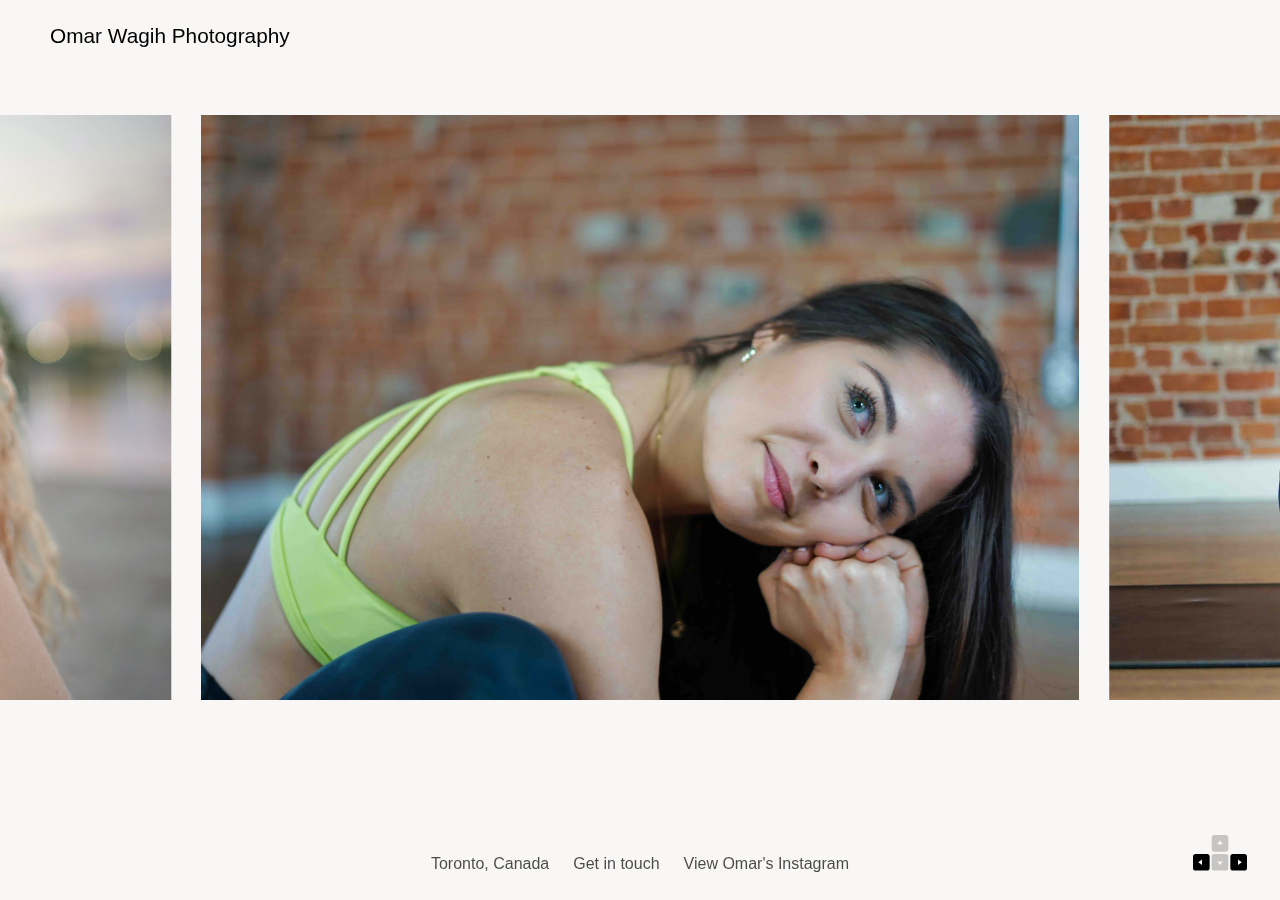
<file: demo.htm>
<!DOCTYPE html>
<!-- saved from url=(0056)https://tympanus.net/Tutorials/CustomCursors/index2.html -->
<html lang="en" class="js"><head><meta http-equiv="Content-Type" content="text/html; charset=UTF-8">
	
	<meta name="viewport" content="width=device-width, initial-scale=1">
	<title>Omar Wagih · Photography</title>
	<meta name="description" content="Omar Wagih Photography">
	<meta name="keywords" content="portrait photography, photo">
	<meta name="author" content="Omar Wagih">

	<link rel="icon" href="favicon.ico?v=3" />
	<link rel="stylesheet" href="./assets/swiper.min.css">
	<link rel="stylesheet" href="./assets/styles.css">
	<link rel="stylesheet" href="https://cdnjs.cloudflare.com/ajax/libs/font-awesome/5.15.1/css/all.min.css" integrity="sha512-+4zCK9k+qNFUR5X+cKL9EIR+ZOhtIloNl9GIKS57V1MyNsYpYcUrUeQc9vNfzsWfV28IaLL3i96P9sdNyeRssA==" crossorigin="anonymous" />

</head>

<body class="demo-2 cda-noimg cda-alignright render">
	<svg class="hidden">
		<symbol id="icon-arrow" viewBox="0 0 24 24">
			<title>arrow</title>
			<polygon points="6.3,12.8 20.9,12.8 20.9,11.2 6.3,11.2 10.2,7.2 9,6 3.1,12 9,18 10.2,16.8 "></polygon>
		</symbol>
		<symbol id="icon-drop" viewBox="0 0 24 24">
			<title>drop</title>
			<path d="M12,21c-3.6,0-6.6-3-6.6-6.6C5.4,11,10.8,4,11.4,3.2C11.6,3.1,11.8,3,12,3s0.4,0.1,0.6,0.3c0.6,0.8,6.1,7.8,6.1,11.2C18.6,18.1,15.6,21,12,21zM12,4.8c-1.8,2.4-5.2,7.4-5.2,9.6c0,2.9,2.3,5.2,5.2,5.2s5.2-2.3,5.2-5.2C17.2,12.2,13.8,7.3,12,4.8z"></path>
			<path d="M12,18.2c-0.4,0-0.7-0.3-0.7-0.7s0.3-0.7,0.7-0.7c1.3,0,2.4-1.1,2.4-2.4c0-0.4,0.3-0.7,0.7-0.7c0.4,0,0.7,0.3,0.7,0.7C15.8,16.5,14.1,18.2,12,18.2z"></path>
		</symbol>
		<symbol id="icon-github" viewBox="0 0 32.6 31.8">
			<title>github</title>
			<path d="M16.3,0C7.3,0,0,7.3,0,16.3c0,7.2,4.7,13.3,11.1,15.5c0.8,0.1,1.1-0.4,1.1-0.8c0-0.4,0-1.4,0-2.8c-4.5,1-5.5-2.2-5.5-2.2c-0.7-1.9-1.8-2.4-1.8-2.4c-1.5-1,0.1-1,0.1-1c1.6,0.1,2.5,1.7,2.5,1.7c1.5,2.5,3.8,1.8,4.7,1.4c0.1-1.1,0.6-1.8,1-2.2c-3.6-0.4-7.4-1.8-7.4-8.1c0-1.8,0.6-3.2,1.7-4.4C7.4,10.7,6.8,9,7.7,6.8c0,0,1.4-0.4,4.5,1.7c1.3-0.4,2.7-0.5,4.1-0.5c1.4,0,2.8,0.2,4.1,0.5c3.1-2.1,4.5-1.7,4.5-1.7c0.9,2.2,0.3,3.9,0.2,4.3c1,1.1,1.7,2.6,1.7,4.4c0,6.3-3.8,7.6-7.4,8c0.6,0.5,1.1,1.5,1.1,3c0,2.2,0,3.9,0,4.5c0,0.4,0.3,0.9,1.1,0.8c6.5-2.2,11.1-8.3,11.1-15.5C32.6,7.3,25.3,0,16.3,0z"></path>
		</symbol>
		

		<symbol id="icon-keyboard" viewBox="0 0 100 70">
			<title>keyboard</title>
			<!-- https://thenounproject.com/term/keyboard/783/ by Paul te Kortschot from the Noun Project -->
			<path d="M 60.94,1.83 39.22,1.83 C 36.71,1.83 34.67,3.86 34.67,6.376 L 34.67,28.1 C 34.67,30.61 36.71,32.65 39.22,32.65 L 60.94,32.65 C 63.45,32.65 65.5,30.61 65.5,28.1 L 65.5,6.376 C 65.5,3.86 63.45,1.83 60.94,1.83 Z M 44.79,18.63 50.08,11.74 55.37,18.63 Z" opacity="0.2"></path>
			<path d="M 60.86,36.75 39.14,36.75 C 36.63,36.75 34.59,38.79 34.59,41.3 L 34.59,63.02 C 34.59,65.53 36.63,67.57 39.14,67.57 L 60.86,67.57 C 63.38,67.57 65.41,65.53 65.41,63.02 L 65.41,41.3 C 65.42,38.79 63.38,36.75 60.86,36.75 Z M 50.08,57.45 44.79,50.55 55.37,50.55 Z" opacity="0.2"></path>
			<path d="M 95.45,36.75 73.73,36.75 C 71.22,36.75 69.18,38.79 69.18,41.3 L 69.18,63.02 C 69.18,65.53 71.22,67.57 73.73,67.57 L 95.45,67.57 C 97.97,67.57 100,65.53 100,63.02 L 100,41.3 C 100,38.79 97.97,36.75 95.45,36.75 Z M 83.4,57.45 83.4,46.86 90.3,52.16 Z"></path>
			<path d="M 26.27,36.75 4.55,36.75 C 2.037,36.75 0,38.79 0,41.3 L 0,63.02 C 0,65.53 2.037,67.57 4.55,67.57 L 26.27,67.57 C 28.78,67.57 30.82,65.53 30.82,63.02 L 30.82,41.3 C 30.82,38.79 28.78,36.75 26.27,36.75 Z M 16.69,57.45 9.79,52.16 16.69,46.86 Z"></path>
		</symbol>
	</svg>
	<main>
		<div class="content content--fixed">
			

			<header class="codrops-header">
				<span class="info">Omar Wagih <span style="font-weight:200">Photography</span></span>
			</header>
			


			<nav class="demos">
				<svg class="icon icon--keyboard">
					<use xlink:href="#icon-keyboard"></use>
				</svg>

				<div class="demos__links" style="opacity: 0.7;">
					<!-- <a class="demo" href="#"><span>Get in touch!</span></a> -->
					<div class="demo">
						<i class="far fa-compass fa-lg fa-fw"></i>
					  	<span> Toronto, Canada</span>
					</div>


					<a href="mailto:omarwagih@gmail.com" class="demo">
					<div>
					  <span class="far fa-envelope fa-lg fa-fw" style="vertical-align: middle;"></span>
					  <span>Get in touch</span>
					</div>

					<a href="https://www.instagram.com/0marwagih/" target="_blank" class="demo">
					<div>
					  <span class="fab fa-instagram fa-lg fa-fw" style="vertical-align: middle;"></span>
					  <span>View Omar's Instagram</span>
					</div>
				</a>

				</div>

				
			
			</nav>

		</div>

		<div class="content content--demo2">
			<div class="arrow-cursor">
				<svg class="arrow-cursor__icon" viewBox="0 0 117.25 86.75">
					<path class="arrow-cursor__path" d="M111.45,42.5,74.65,5.7l-9.9,9.9,20.6,20.6H6.45v14h78.9L64.75,70.8l9.9,9.9,36.8-36.8A1,1,0,0,0,111.45,42.5Z" />
				</svg>
			</div>
			<div class="grid" style="margin-top:-85px">
				<div class="swiper-container">
					<div class="swiper-wrapper">
						<div class="swiper-slide swiper-slide--wide">
							<img class="swiper-slide__img lazyload" data-src="img/1.jpg" alt=""/>
						</div>
						<div class="swiper-slide swiper-slide--wide">
							<img class="swiper-slide__img lazyload" data-src="img/2.jpg" alt=""/>
						</div>
						<div class="swiper-slide swiper-slide--square">
							<img class="swiper-slide__img lazyload" data-src="img/3.jpg" alt=""/>
						</div>
						<div class="swiper-slide swiper-slide--wide">
							<img class="swiper-slide__img lazyload" data-src="img/4.jpg" alt=""/>
						</div>
						<div class="swiper-slide swiper-slide--square">
							<img class="swiper-slide__img lazyload" data-src="img/5.jpg" alt=""/>
						</div>
						<div class="swiper-slide swiper-slide--wide">
							<img class="swiper-slide__img lazyload" data-src="img/6.jpg" alt=""/>
						</div>
						<div class="swiper-slide swiper-slide--wide">
							<img class="swiper-slide__img lazyload" data-src="img/7.jpg" alt=""/>
						</div>
						<div class="swiper-slide swiper-slide--wide">
							<img class="swiper-slide__img lazyload" data-src="img/8.jpg" alt=""/>
						</div>
						<div class="swiper-slide swiper-slide--wide">
							<img class="swiper-slide__img lazyload" data-src="img/9.jpg" alt=""/>
						</div>

						<div class="swiper-slide swiper-slide--wide">
							<img class="swiper-slide__img lazyload" data-src="img/10.jpg" alt=""/>
						</div>

					</div>
					<div class="swiper-button-prev"></div>
					<div class="swiper-button-next"></div>
				</div>

			</div>

		</div>
	</main>

	<script src="./assets/lazysizes.min.js"></script>
	<script src="./assets/swiper.js"></script>
	<script src="./assets/scripts.js"></script>


</body></html>
</file>
<file: assets/styles.css>
html,
body,
p,
ol,
ul,
li,
dl,
dt,
dd,
blockquote,
figure,
fieldset,
legend,
textarea,
pre,
iframe,
hr,
h1,
h2,
h3,
h4,
h5,
h6 {
  margin: 0;
  padding: 0; }

h1,
h2,
h3,
h4,
h5,
h6 {
  font-size: 100%;
  font-weight: normal; }

ul {
  list-style: none; }

button,
input,
select,
textarea {
  margin: 0; }

html {
  -webkit-box-sizing: border-box;
  -moz-box-sizing: border-box;
  box-sizing: border-box; }

*,
*:before,
*:after {
  -webkit-box-sizing: inherit;
  -moz-box-sizing: inherit;
  box-sizing: inherit; }

img,
embed,
iframe,
object,
audio,
video {
  height: auto;
  max-width: 100%; }

iframe {
  border: 0; }

table {
  border-collapse: collapse;
  border-spacing: 0; }

td,
th {
  padding: 0;
  text-align: left; }

svg {
  display: block; }

article,
aside,
details,
figcaption,
figure,
footer,
header,
hgroup,
main,
nav,
section,
summary {
  display: block; }

audio,
canvas,
video {
  display: inline-block; }

audio:not([controls]) {
  display: none;
  height: 0; }

[hidden] {
  display: none; }

html {
  font-family: sans-serif;
  -ms-text-size-adjust: 100%;
  -webkit-text-size-adjust: 100%; }

body {
  margin: 0; }

a:focus {
  outline: thin dotted; }

a:active,
a:hover {
  outline: 0; }

h1 {
  font-size: 2em;
  margin: 0.67em 0; }

abbr[title] {
  border-bottom: 1px dotted; }

b,
strong {
  font-weight: bold; }

dfn {
  font-style: italic; }

hr {
  -moz-box-sizing: content-box;
  -webkit-box-sizing: content-box;
  box-sizing: content-box;
  height: 0; }

mark {
  background: #ff0;
  color: #000; }

code,
kbd,
pre,
samp {
  font-family: monospace, serif;
  font-size: 1em; }

pre {
  white-space: pre-wrap; }

q {
  quotes: "\201C" "\201D" "\2018" "\2019"; }

small {
  font-size: 80%; }

sub,
sup {
  font-size: 75%;
  line-height: 0;
  position: relative;
  vertical-align: baseline; }

sup {
  top: -0.5em; }

sub {
  bottom: -0.25em; }

img {
  border: 0; }

svg:not(:root) {
  overflow: hidden; }

figure {
  margin: 0; }

fieldset {
  border: 1px solid #c0c0c0;
  margin: 0 2px;
  padding: 0.35em 0.625em 0.75em; }

legend {
  border: 0;
  padding: 0; }

button,
input,
select,
textarea {
  font-family: inherit;
  font-size: 100%;
  margin: 0; }

button,
input {
  line-height: normal; }

button,
select {
  text-transform: none; }

button,
html input[type="button"],
input[type="reset"],
input[type="submit"] {
  -webkit-appearance: button;
  cursor: pointer; }

button[disabled],
html input[disabled] {
  cursor: default; }

input[type="checkbox"],
input[type="radio"] {
  -webkit-box-sizing: border-box;
  -moz-box-sizing: border-box;
  box-sizing: border-box;
  padding: 0; }

input[type="search"] {
  -webkit-appearance: textfield;
  -moz-box-sizing: content-box;
  -webkit-box-sizing: content-box;
  box-sizing: content-box; }

input[type="search"]::-webkit-search-cancel-button,
input[type="search"]::-webkit-search-decoration {
  -webkit-appearance: none; }

button::-moz-focus-inner,
input::-moz-focus-inner {
  border: 0;
  padding: 0; }

textarea {
  overflow: auto;
  vertical-align: top; }

table {
  border-collapse: collapse;
  border-spacing: 0; }

*,
*::after,
*::before {
  -webkit-box-sizing: border-box;
  -moz-box-sizing: border-box;
  box-sizing: border-box; }

html {
  background: #fff; }

body {
  font-family: -apple-system, BlinkMacSystemFont, "Segoe UI", Helvetica, Arial, sans-serif;
  min-height: 100vh;
  color: #57585c;
  color: var(--color-text);
  background-color: #fff;
  background-color: var(--color-bg);
  -webkit-font-smoothing: antialiased;
  -moz-osx-font-smoothing: grayscale; }

/* Fade effect */
.js body {
  opacity: 0;
  -webkit-transition: opacity 0.3s;
  -o-transition: opacity 0.3s;
  transition: opacity 0.3s; }

.js body.render {
  opacity: 1; }

/* Page Loader */
.js .loading::before {
  content: "";
  position: fixed;
  z-index: 100000;
  top: 0;
  left: 0;
  width: 100%;
  height: 100%;
  background: var(--color-bg); }

.js .loading::after {
  content: "";
  position: fixed;
  z-index: 100000;
  top: 50%;
  left: 50%;
  width: 60px;
  height: 60px;
  margin: -30px 0 0 -30px;
  pointer-events: none;
  border-radius: 50%;
  opacity: 0.4;
  background: var(--color-link);
  -webkit-animation: loaderAnim 0.7s linear infinite alternate forwards;
  animation: loaderAnim 0.7s linear infinite alternate forwards; }

@-webkit-keyframes loaderAnim {
  to {
    opacity: 1;
    -webkit-transform: scale3d(0.5, 0.5, 1);
    transform: scale3d(0.5, 0.5, 1); } }

@keyframes loaderAnim {
  to {
    opacity: 1;
    -webkit-transform: scale3d(0.5, 0.5, 1);
    transform: scale3d(0.5, 0.5, 1); } }

a {
  text-decoration: none;
  color: var(--color-link);
  outline: none; }

a:hover,
a:focus {
  color: var(--color-link-hover);
  outline: none; }

.hidden {
  position: absolute;
  overflow: hidden;
  width: 0;
  height: 0;
  pointer-events: none; }

.message {
  position: relative;
  z-index: 100;
  display: none;
  text-align: center;
  line-height: 1.4;
  background: var(--color-bg);
  color: var(--color-link);
  padding: 2em 2em 1em; }

/* Icons */
.icon {
  display: block;
  width: 1.5em;
  height: 1.5em;
  margin: 0 auto;
  fill: currentColor; }

.icon--keyboard {
  display: none; }

main {
  position: relative;
  width: 100%; }

.content {
  position: relative;
  display: -webkit-box;
  display: -webkit-flex;
  display: -ms-flexbox;
  display: flex;
  -webkit-box-pack: center;
  -webkit-justify-content: center;
  -ms-flex-pack: center;
  justify-content: center;
  -webkit-box-align: center;
  -webkit-align-items: center;
  -ms-flex-align: center;
  align-items: center;
  margin: 0 auto;
  min-height: 100vh; }

.content--fixed {
  position: fixed;
  z-index: 10000;
  top: 0;
  left: 0;
  display: grid;
  -webkit-align-content: space-between;
  -ms-flex-line-pack: justify;
  align-content: space-between;
  width: 100%;
  max-width: none;
  min-height: 0;
  height: 100vh;
  padding: 1.5em;
  pointer-events: none;
  grid-template-columns: 50% 50%;
  grid-template-rows: auto auto 4em;
  grid-template-areas: "header ..." "example ..." "github demos"; }
  @media (max-width: 768px) {
    .content--fixed {
      grid-template-columns: 1fr; } }

.content--fixed a {
  pointer-events: auto; }

/* Header */
.codrops-header {
  position: relative;
  z-index: 100;
  display: -webkit-box;
  display: -webkit-flex;
  display: -ms-flexbox;
  display: flex;
  -webkit-box-orient: horizontal;
  -webkit-box-direction: normal;
  -webkit-flex-direction: row;
  -ms-flex-direction: row;
  flex-direction: row;
  -webkit-box-align: start;
  -webkit-align-items: flex-start;
  -ms-flex-align: start;
  align-items: flex-start;
  -webkit-box-align: center;
  -webkit-align-items: center;
  -ms-flex-align: center;
  align-items: center;
  align-self: start;
  grid-area: header;
  justify-self: start; }

.codrops-header__title {
  font-size: 1em;
  font-weight: bold;
  margin: 0;
  padding: 0.75em 0; }
  @media (max-width: 768px) {
    .codrops-header__title {
      margin-right: 15px; } }

.info {
  margin: 0 0 0 1.25em;
  color: var(--color-info); 
  font-size: 1.3em;
}

.github {
  display: block;
  align-self: end;
  grid-area: github;
  justify-self: start; }

.demos {
  position: relative;
  display: block;
  align-self: end;
  text-align: center;
  grid-area: demos; }

.demos__links {
  display: -webkit-box;
  display: -webkit-flex;
  display: -ms-flexbox;
  display: flex;
  -webkit-flex-wrap: wrap;
  -ms-flex-wrap: wrap;
  flex-wrap: wrap;
  position: fixed;
  left: 50%;
  bottom: 1.5em;
  -webkit-transform: translateX(-50%);
  -ms-transform: translateX(-50%);
  transform: translateX(-50%); }
  @media (max-width: 768px) {
    .demos__links {
      width: 100%;
      max-width: -webkit-calc(100vw - 5em - 48px);
      max-width: calc(100vw - 5em - 48px);
      -webkit-box-pack: center;
      -webkit-justify-content: center;
      -ms-flex-pack: center;
      justify-content: center; } }

.demo {
  display: -webkit-box;
  display: -webkit-flex;
  display: -ms-flexbox;
  display: flex;
  line-height: 1;
  margin: 0 12px;
  color: var(--color-link);
  -webkit-transition: color 0.2s ease;
  -o-transition: color 0.2s ease;
  transition: color 0.2s ease;
  height: 24px;
  -webkit-box-align: center;
  -webkit-align-items: center;
  -ms-flex-align: center;
  align-items: center; }
  .demo span {
    -webkit-transition: color 0.2s ease;
    -o-transition: color 0.2s ease;
    transition: color 0.2s ease; }

a.demo--current span {
  color: var(--color-text); }

.demo span {
  white-space: nowrap; }

a.demo--current {
  pointer-events: none; }

/* Top Navigation Style */
.codrops-links {
  position: relative;
  display: -webkit-box;
  display: -webkit-flex;
  display: -ms-flexbox;
  display: flex;
  -webkit-box-pack: center;
  -webkit-justify-content: center;
  -ms-flex-pack: center;
  justify-content: center;
  margin: 0 1em 0 0;
  text-align: center;
  white-space: nowrap; }

.codrops-icon {
  display: inline-block;
  margin: 0.15em;
  padding: 0.25em; }

@media screen and (max-width: 55em) {
  .info {
    margin: 0; }
  .codrops-links {
    margin: 0; } }

@media screen and (min-width: 55em) {
  .icon--keyboard {
    position: absolute;
    right: 0.55em;
    bottom: -30%;
    display: block;
    width: 54px;
    height: 46px;
    fill: var(--color-link); }
  .demos {
    display: -webkit-box;
    display: -webkit-flex;
    display: -ms-flexbox;
    display: flex;
    padding-right: 80px;
    justify-self: end; }
  .demo span {
    line-height: 1; } }

@media (pointer: coarse) {
  .message {
    display: -webkit-box;
    display: -webkit-flex;
    display: -ms-flexbox;
    display: flex;
    height: 95vh;
    width: 100%;
    -webkit-box-align: center;
    -webkit-align-items: center;
    -ms-flex-align: center;
    align-items: center;
    -webkit-box-pack: center;
    -webkit-justify-content: center;
    -ms-flex-pack: center;
    justify-content: center;
    text-align: center; }
  .demo-2 .message {
    background: none; }
  .cursor-wrapper,
  .arrow-cursor,
  .circle-cursor,
  .square-cursor,
  .demos {
   /* display: none !important;*/
  } }

@media (pointer: coarse) and (min-width: 55em) {
  .message {
    position: absolute;
    left: 0;
    top: 0;
    padding: 0; } }

/*! PhotoSwipe main CSS by Dmitry Semenov | photoswipe.com | MIT license */
/*
	Styles for basic PhotoSwipe functionality (sliding area, open/close transitions)
*/
/* pswp = photoswipe */
.pswp {
  display: none;
  position: absolute;
  width: 100%;
  height: 100%;
  left: 0;
  top: 0;
  overflow: hidden;
  -ms-touch-action: none;
  touch-action: none;
  z-index: 1500000;
  -webkit-text-size-adjust: 100%;
  /* create separate layer, to avoid paint on window.onscroll in webkit/blink */
  -webkit-backface-visibility: hidden;
  outline: none; }
  .pswp * {
    -webkit-box-sizing: border-box;
    -moz-box-sizing: border-box;
    box-sizing: border-box; }
  .pswp img {
    max-width: none; }

/* style is added when JS option showHideOpacity is set to true */
.pswp--animate_opacity {
  /* 0.001, because opacity:0 doesn't trigger Paint action, which causes lag at start of transition */
  opacity: 0.001;
  will-change: opacity;
  /* for open/close transition */
  -webkit-transition: opacity 333ms cubic-bezier(0.4, 0, 0.22, 1);
  -o-transition: opacity 333ms cubic-bezier(0.4, 0, 0.22, 1);
  transition: opacity 333ms cubic-bezier(0.4, 0, 0.22, 1); }

.pswp--open {
  display: block; }

/*
	Background is added as a separate element.
	As animating opacity is much faster than animating rgba() background-color.
*/
.pswp__bg {
  position: absolute;
  left: 0;
  top: 0;
  width: 100%;
  height: 100%;
  background: #fff;
  opacity: 0;
  -webkit-transform: translateZ(0);
  transform: translateZ(0);
  -webkit-backface-visibility: hidden;
  will-change: opacity; }

.pswp__scroll-wrap {
  position: absolute;
  left: 0;
  top: 0;
  width: 100%;
  height: 100%;
  overflow: hidden; }

.pswp__container,
.pswp__zoom-wrap {
  -ms-touch-action: none;
  touch-action: none;
  position: absolute;
  left: 0;
  right: 0;
  top: 0;
  bottom: 0; }

/* Prevent selection and tap highlights */
.pswp__container,
.pswp__img {
  -webkit-user-select: none;
  -moz-user-select: none;
  -ms-user-select: none;
  user-select: none;
  -webkit-tap-highlight-color: rgba(0, 0, 0, 0);
  -webkit-touch-callout: none; }

.pswp__zoom-wrap {
  position: absolute;
  width: 100%;
  -webkit-transform-origin: left top;
  -ms-transform-origin: left top;
  transform-origin: left top;
  /* for open/close transition */
  -webkit-transition: -webkit-transform 333ms cubic-bezier(0.4, 0, 0.22, 1);
  transition: -webkit-transform 333ms cubic-bezier(0.4, 0, 0.22, 1);
  -o-transition: transform 333ms cubic-bezier(0.4, 0, 0.22, 1);
  transition: transform 333ms cubic-bezier(0.4, 0, 0.22, 1);
  transition: transform 333ms cubic-bezier(0.4, 0, 0.22, 1), -webkit-transform 333ms cubic-bezier(0.4, 0, 0.22, 1); }

.pswp__bg {
  will-change: opacity;
  /* for open/close transition */
  -webkit-transition: opacity 333ms cubic-bezier(0.4, 0, 0.22, 1);
  -o-transition: opacity 333ms cubic-bezier(0.4, 0, 0.22, 1);
  transition: opacity 333ms cubic-bezier(0.4, 0, 0.22, 1); }

.pswp--animated-in .pswp__bg,
.pswp--animated-in .pswp__zoom-wrap {
  -webkit-transition: none;
  -o-transition: none;
  transition: none; }

.pswp__container,
.pswp__zoom-wrap {
  -webkit-backface-visibility: hidden; }

.pswp__item {
  position: absolute;
  left: 0;
  right: 0;
  top: 0;
  bottom: 0;
  overflow: hidden; }

.pswp__img {
  position: absolute;
  width: auto;
  height: auto;
  top: 0;
  left: 0; }

/*
	stretched thumbnail or div placeholder element (see below)
	style is added to avoid flickering in webkit/blink when layers overlap
*/
.pswp__img--placeholder {
  -webkit-backface-visibility: hidden; }

/*
	div element that matches size of large image
	large image loads on top of it
*/
.pswp__img--placeholder--blank {
  background: #222; }

.pswp--ie .pswp__img {
  width: 100% !important;
  height: auto !important;
  left: 0;
  top: 0; }

/*
	Error message appears when image is not loaded
	(JS option errorMsg controls markup)
*/
.pswp__error-msg {
  position: absolute;
  left: 0;
  top: 50%;
  width: 100%;
  text-align: center;
  font-size: 14px;
  line-height: 16px;
  margin-top: -8px;
  color: #ccc; }

.pswp__error-msg a {
  color: #ccc;
  text-decoration: underline; }

/* customization */
.pswp__item,
.pswp__img,
.pswp__top-bar {
  cursor: none !important; }

.pswp__top-bar {
  display: none; }

/*! PhotoSwipe Default UI CSS by Dmitry Semenov | photoswipe.com | MIT license */
/*

	Contents:

	1. Buttons
	2. Share modal and links
	3. Index indicator ("1 of X" counter)
	4. Caption
	5. Loading indicator
	6. Additional styles (root element, top bar, idle state, hidden state, etc.)

*/
/*
	
	1. Buttons

 */
/* <button> css reset */
.pswp__button {
  width: 44px;
  height: 44px;
  position: relative;
  background: none;
  cursor: pointer;
  overflow: visible;
  -webkit-appearance: none;
  display: block;
  border: 0;
  padding: 0;
  margin: 0;
  float: right;
  opacity: 0.75;
  -webkit-transition: opacity 0.2s;
  -o-transition: opacity 0.2s;
  transition: opacity 0.2s;
  -webkit-box-shadow: none;
  box-shadow: none; }
  .pswp__button:focus, .pswp__button:hover {
    opacity: 1; }
  .pswp__button:active {
    outline: none;
    opacity: 0.9; }
  .pswp__button::-moz-focus-inner {
    padding: 0;
    border: 0; }

/* pswp__ui--over-close class it added when mouse is over element that should close gallery */
.pswp__ui--over-close .pswp__button--close {
  opacity: 1; }

.pswp__button,
.pswp__button--arrow--left:before,
.pswp__button--arrow--right:before {
  background: url(../img/default-skin/default-skin.png) 0 0 no-repeat;
  background-size: 264px 88px;
  width: 44px;
  height: 44px; }

@media (-webkit-min-device-pixel-ratio: 1.1), (-webkit-min-device-pixel-ratio: 1.09375), (-o-min-device-pixel-ratio: 35/32), (min-resolution: 105dpi), (-o-min-device-pixel-ratio: 11/10), (min-resolution: 1.1dppx) {
  /* Serve SVG sprite if browser supports SVG and resolution is more than 105dpi */
  .pswp--svg .pswp__button,
  .pswp--svg .pswp__button--arrow--left:before,
  .pswp--svg .pswp__button--arrow--right:before {
    background-image: url(../img/default-skin/default-skin.svg); }
  .pswp--svg .pswp__button--arrow--left,
  .pswp--svg .pswp__button--arrow--right {
    background: none; } }

.pswp__button--close {
  background-position: 0 -44px; }

.pswp__button--share {
  background-position: -44px -44px; }

.pswp__button--fs {
  display: none; }

.pswp--supports-fs .pswp__button--fs {
  display: block; }

.pswp--fs .pswp__button--fs {
  background-position: -44px 0; }

.pswp__button--zoom {
  display: none;
  background-position: -88px 0; }

.pswp--zoom-allowed .pswp__button--zoom {
  display: block; }

.pswp--zoomed-in .pswp__button--zoom {
  background-position: -132px 0; }

/* no arrows on touch screens */
.pswp--touch .pswp__button--arrow--left,
.pswp--touch .pswp__button--arrow--right {
  visibility: hidden; }

/*
	Arrow buttons hit area
	(icon is added to :before pseudo-element)
*/
.pswp__button--arrow--left,
.pswp__button--arrow--right {
  background: none;
  top: 50%;
  margin-top: -50px;
  width: 70px;
  height: 100px;
  position: absolute; }

.pswp__button--arrow--left {
  left: 0; }

.pswp__button--arrow--right {
  right: 0; }

.pswp__button--arrow--left:before,
.pswp__button--arrow--right:before {
  content: '';
  top: 35px;
  background-color: rgba(0, 0, 0, 0.3);
  height: 30px;
  width: 32px;
  position: absolute; }

.pswp__button--arrow--left:before {
  left: 6px;
  background-position: -138px -44px; }

.pswp__button--arrow--right:before {
  right: 6px;
  background-position: -94px -44px; }

/*

	2. Share modal/popup and links

 */
.pswp__counter,
.pswp__share-modal {
  -webkit-user-select: none;
  -moz-user-select: none;
  -ms-user-select: none;
  user-select: none; }

.pswp__share-modal {
  display: block;
  background: rgba(0, 0, 0, 0.5);
  width: 100%;
  height: 100%;
  top: 0;
  left: 0;
  padding: 10px;
  position: absolute;
  z-index: 1500100;
  opacity: 0;
  -webkit-transition: opacity 0.25s ease-out;
  -o-transition: opacity 0.25s ease-out;
  transition: opacity 0.25s ease-out;
  -webkit-backface-visibility: hidden;
  will-change: opacity; }

.pswp__share-modal--hidden {
  display: none; }

.pswp__share-tooltip {
  z-index: 1500120;
  position: absolute;
  background: #FFF;
  top: 56px;
  border-radius: 2px;
  display: block;
  width: auto;
  right: 44px;
  -webkit-box-shadow: 0 2px 5px rgba(0, 0, 0, 0.25);
  box-shadow: 0 2px 5px rgba(0, 0, 0, 0.25);
  -webkit-transform: translateY(6px);
  -ms-transform: translateY(6px);
  transform: translateY(6px);
  -webkit-transition: -webkit-transform 0.25s;
  transition: -webkit-transform 0.25s;
  -o-transition: transform 0.25s;
  transition: transform 0.25s;
  transition: transform 0.25s, -webkit-transform 0.25s;
  -webkit-backface-visibility: hidden;
  will-change: transform; }
  .pswp__share-tooltip a {
    display: block;
    padding: 8px 12px;
    color: #000;
    text-decoration: none;
    font-size: 14px;
    line-height: 18px; }
    .pswp__share-tooltip a:hover {
      text-decoration: none;
      color: #000; }
    .pswp__share-tooltip a:first-child {
      /* round corners on the first/last list item */
      border-radius: 2px 2px 0 0; }
    .pswp__share-tooltip a:last-child {
      border-radius: 0 0 2px 2px; }

.pswp__share-modal--fade-in {
  opacity: 1; }
  .pswp__share-modal--fade-in .pswp__share-tooltip {
    -webkit-transform: translateY(0);
    -ms-transform: translateY(0);
    transform: translateY(0); }

/* increase size of share links on touch devices */
.pswp--touch .pswp__share-tooltip a {
  padding: 16px 12px; }

a.pswp__share--facebook:before {
  content: '';
  display: block;
  width: 0;
  height: 0;
  position: absolute;
  top: -12px;
  right: 15px;
  border: 6px solid rgba(0, 0, 0, 0);
  border-bottom-color: #FFF;
  -webkit-pointer-events: none;
  -moz-pointer-events: none;
  pointer-events: none; }

a.pswp__share--facebook:hover {
  background: #3E5C9A;
  color: #FFF; }
  a.pswp__share--facebook:hover:before {
    border-bottom-color: #3E5C9A; }

a.pswp__share--twitter:hover {
  background: #55ACEE;
  color: #FFF; }

a.pswp__share--pinterest:hover {
  background: #CCC;
  color: #CE272D; }

a.pswp__share--download:hover {
  background: #DDD; }

/*

	3. Index indicator ("1 of X" counter)

 */
.pswp__counter {
  position: absolute;
  left: 0;
  top: 0;
  height: 44px;
  font-size: 13px;
  line-height: 44px;
  color: #FFF;
  opacity: 0.75;
  padding: 0 10px; }

/*
	
	4. Caption

 */
.pswp__caption {
  position: absolute;
  left: 0;
  bottom: 0;
  width: 100%;
  min-height: 44px; }
  .pswp__caption small {
    font-size: 11px;
    color: #BBB; }

.pswp__caption__center {
  text-align: left;
  max-width: 420px;
  margin: 0 auto;
  font-size: 13px;
  padding: 10px;
  line-height: 20px;
  color: #CCC; }

.pswp__caption--empty {
  display: none; }

/* Fake caption element, used to calculate height of next/prev image */
.pswp__caption--fake {
  visibility: hidden; }

/*

	5. Loading indicator (preloader)

	You can play with it here - http://codepen.io/dimsemenov/pen/yyBWoR

 */
.pswp__preloader {
  width: 44px;
  height: 44px;
  position: absolute;
  top: 0;
  left: 50%;
  margin-left: -22px;
  opacity: 0;
  -webkit-transition: opacity 0.25s ease-out;
  -o-transition: opacity 0.25s ease-out;
  transition: opacity 0.25s ease-out;
  will-change: opacity;
  direction: ltr; }

.pswp__preloader__icn {
  width: 20px;
  height: 20px;
  margin: 12px; }

.pswp__preloader--active {
  opacity: 1; }
  .pswp__preloader--active .pswp__preloader__icn {
    /* We use .gif in browsers that don't support CSS animation */
    background: url(../img/default-skin/preloader.gif) 0 0 no-repeat; }

.pswp--css_animation .pswp__preloader--active {
  opacity: 1; }
  .pswp--css_animation .pswp__preloader--active .pswp__preloader__icn {
    -webkit-animation: clockwise 500ms linear infinite;
    animation: clockwise 500ms linear infinite; }
  .pswp--css_animation .pswp__preloader--active .pswp__preloader__donut {
    -webkit-animation: donut-rotate 1000ms cubic-bezier(0.4, 0, 0.22, 1) infinite;
    animation: donut-rotate 1000ms cubic-bezier(0.4, 0, 0.22, 1) infinite; }

.pswp--css_animation .pswp__preloader__icn {
  background: none;
  opacity: 0.75;
  width: 14px;
  height: 14px;
  position: absolute;
  left: 15px;
  top: 15px;
  margin: 0; }

.pswp--css_animation .pswp__preloader__cut {
  /* 
			The idea of animating inner circle is based on Polymer ("material") loading indicator 
			 by Keanu Lee https://blog.keanulee.com/2014/10/20/the-tale-of-three-spinners.html
		*/
  position: relative;
  width: 7px;
  height: 14px;
  overflow: hidden; }

.pswp--css_animation .pswp__preloader__donut {
  -webkit-box-sizing: border-box;
  -moz-box-sizing: border-box;
  box-sizing: border-box;
  width: 14px;
  height: 14px;
  border: 2px solid #FFF;
  border-radius: 50%;
  border-left-color: transparent;
  border-bottom-color: transparent;
  position: absolute;
  top: 0;
  left: 0;
  background: none;
  margin: 0; }

@media screen and (max-width: 1024px) {
  .pswp__preloader {
    position: relative;
    left: auto;
    top: auto;
    margin: 0;
    float: right; } }

@-webkit-keyframes clockwise {
  0% {
    -webkit-transform: rotate(0deg);
    transform: rotate(0deg); }
  100% {
    -webkit-transform: rotate(360deg);
    transform: rotate(360deg); } }

@keyframes clockwise {
  0% {
    -webkit-transform: rotate(0deg);
    transform: rotate(0deg); }
  100% {
    -webkit-transform: rotate(360deg);
    transform: rotate(360deg); } }

@-webkit-keyframes donut-rotate {
  0% {
    -webkit-transform: rotate(0);
    transform: rotate(0); }
  50% {
    -webkit-transform: rotate(-140deg);
    transform: rotate(-140deg); }
  100% {
    -webkit-transform: rotate(0);
    transform: rotate(0); } }

@keyframes donut-rotate {
  0% {
    -webkit-transform: rotate(0);
    transform: rotate(0); }
  50% {
    -webkit-transform: rotate(-140deg);
    transform: rotate(-140deg); }
  100% {
    -webkit-transform: rotate(0);
    transform: rotate(0); } }

/*
	
	6. Additional styles

 */
/* root element of UI */
.pswp__ui {
  -webkit-font-smoothing: auto;
  visibility: visible;
  opacity: 1;
  z-index: 1500050; }

/* top black bar with buttons and "1 of X" indicator */
.pswp__top-bar {
  position: absolute;
  left: 0;
  top: 0;
  height: 44px;
  width: 100%; }

.pswp__caption,
.pswp__top-bar,
.pswp--has_mouse .pswp__button--arrow--left,
.pswp--has_mouse .pswp__button--arrow--right {
  -webkit-backface-visibility: hidden;
  will-change: opacity;
  -webkit-transition: opacity 333ms cubic-bezier(0.4, 0, 0.22, 1);
  -o-transition: opacity 333ms cubic-bezier(0.4, 0, 0.22, 1);
  transition: opacity 333ms cubic-bezier(0.4, 0, 0.22, 1); }

/* pswp--has_mouse class is added only when two subsequent mousemove events occur */
.pswp--has_mouse .pswp__button--arrow--left,
.pswp--has_mouse .pswp__button--arrow--right {
  visibility: visible; }

.pswp__top-bar,
.pswp__caption {
  background-color: rgba(0, 0, 0, 0.5); }

/* pswp__ui--fit class is added when main image "fits" between top bar and bottom bar (caption) */
.pswp__ui--fit .pswp__top-bar,
.pswp__ui--fit .pswp__caption {
  background-color: rgba(0, 0, 0, 0.3); }

/* pswp__ui--idle class is added when mouse isn't moving for several seconds (JS option timeToIdle) */
.pswp__ui--idle .pswp__top-bar {
  opacity: 0; }

.pswp__ui--idle .pswp__button--arrow--left,
.pswp__ui--idle .pswp__button--arrow--right {
  opacity: 0; }

/*
	pswp__ui--hidden class is added when controls are hidden
	e.g. when user taps to toggle visibility of controls
*/
.pswp__ui--hidden .pswp__top-bar,
.pswp__ui--hidden .pswp__caption,
.pswp__ui--hidden .pswp__button--arrow--left,
.pswp__ui--hidden .pswp__button--arrow--right {
  /* Force paint & create composition layer for controls. */
  opacity: 0.001; }

/* pswp__ui--one-slide class is added when there is just one item in gallery */
.pswp__ui--one-slide .pswp__button--arrow--left,
.pswp__ui--one-slide .pswp__button--arrow--right,
.pswp__ui--one-slide .pswp__counter {
  display: none; }

.pswp__element--disabled {
  display: none !important; }

.pswp--minimal--dark .pswp__top-bar {
  background: none; }

.demo-1 {
  --color-text: #fff;
  --color-bg: #171717;
  --color-link: #19caff;
  --color-link-hover: #19caff;
  --color-info: #19caff; }
  .demo-1,
  .demo-1 a {
    cursor: none !important; }
  .demo-1 .grid {
    position: absolute;
    padding: -webkit-calc(1.5em + 42px + 1.5em) 1.5em;
    padding: calc(1.5em + 42px + 1.5em) 1.5em;
    width: 100vw;
    height: 100vh;
    display: -webkit-box;
    display: -webkit-flex;
    display: -ms-flexbox;
    display: flex;
    -webkit-box-pack: center;
    -webkit-justify-content: center;
    -ms-flex-pack: center;
    justify-content: center;
    -webkit-box-align: center;
    -webkit-align-items: center;
    -ms-flex-align: center;
    align-items: center;
    overflow: hidden; }
  .demo-1 .grid img {
    max-width: 100%;
    height: auto;
    line-height: 0;
    position: absolute;
    left: 0;
    top: 0;
    width: 100%;
    height: 100%;
    opacity: 0;
    -webkit-transition: opacity 0.3s ease;
    -o-transition: opacity 0.3s ease;
    transition: opacity 0.3s ease; }
    .demo-1 .grid img.lazyloaded {
      opacity: 1; }
  .demo-1 .grid__inner {
    display: -webkit-box;
    display: -webkit-flex;
    display: -ms-flexbox;
    display: flex;
    -webkit-flex-wrap: wrap;
    -ms-flex-wrap: wrap;
    flex-wrap: wrap;
    -webkit-align-content: flex-start;
    -ms-flex-line-pack: start;
    align-content: flex-start;
    -webkit-box-pack: justify;
    -webkit-justify-content: space-between;
    -ms-flex-pack: justify;
    justify-content: space-between;
    -webkit-transition: opacity 0.2s ease;
    -o-transition: opacity 0.2s ease;
    transition: opacity 0.2s ease;
    width: 100%; }
  .demo-1 .grid__item {
    -webkit-box-flex: 0;
    -webkit-flex: 0 0 -webkit-calc(97% * 2 / 5);
    -ms-flex: 0 0 calc(97% * 2 / 5);
    flex: 0 0 calc(97% * 2 / 5);
    line-height: 0;
    margin-bottom: 3%; }
    .demo-1 .grid__item:nth-child(3), .demo-1 .grid__item:nth-child(4) {
      margin-bottom: 0; }
    .demo-1 .grid__item a {
      display: block;
      height: 0;
      padding-top: 100%;
      position: relative;
      background-color: #1d1d1d; }
  .demo-1 .grid__item--wide {
    -webkit-box-flex: 0;
    -webkit-flex: 0 0 -webkit-calc(97% * 3 / 5);
    -ms-flex: 0 0 calc(97% * 3 / 5);
    flex: 0 0 calc(97% * 3 / 5); }
    .demo-1 .grid__item--wide a {
      padding-top: -webkit-calc(100% / 3 * 2);
      padding-top: calc(100% / 3 * 2); }
  .demo-1 .cursor-wrapper {
    position: fixed;
    opacity: 1;
    width: 100px;
    height: 100px;
    left: -50px;
    top: -50px;
    -webkit-transform: translate(-100%, -100%);
    -ms-transform: translate(-100%, -100%);
    transform: translate(-100%, -100%);
    display: -webkit-box;
    display: -webkit-flex;
    display: -ms-flexbox;
    display: flex;
    -webkit-box-align: center;
    -webkit-align-items: center;
    -ms-flex-align: center;
    align-items: center;
    -webkit-box-pack: center;
    -webkit-justify-content: center;
    -ms-flex-pack: center;
    justify-content: center;
    z-index: 1600000;
    pointer-events: none; }
    .demo-1 .cursor-wrapper.has-blend-mode {
      mix-blend-mode: exclusion; }
  @supports (-ms-ime-align: auto) {
    .demo-1 .cursor-wrapper.has-blend-mode.is-outside .custom-cursor__outer {
      border-color: black; }
    .demo-1 .cursor-wrapper.has-blend-mode.is-outside .custom-cursor__inner:before, .demo-1 .cursor-wrapper.has-blend-mode.is-outside .custom-cursor__inner:after {
      background: black; } }
  .demo-1 .custom-cursor {
    position: relative;
    left: 0;
    top: 0; }
    .demo-1 .custom-cursor__outer {
      width: 6px;
      height: 6px;
      border: 2px solid white;
      background: white;
      border-radius: 50%; }
    .demo-1 .custom-cursor__inner {
      position: relative;
      width: 100%;
      height: 100%; }
      .demo-1 .custom-cursor__inner:before, .demo-1 .custom-cursor__inner:after {
        content: "";
        position: absolute;
        width: 40%;
        height: 1px;
        background: white;
        -webkit-transition: -webkit-transform 0.1s linear;
        transition: -webkit-transform 0.1s linear;
        -o-transition: transform 0.1s linear;
        transition: transform 0.1s linear;
        transition: transform 0.1s linear, -webkit-transform 0.1s linear; }
      .demo-1 .custom-cursor__inner:before {
        left: 50%;
        top: 50%;
        -webkit-transform: translateX(-50%);
        -ms-transform: translateX(-50%);
        transform: translateX(-50%); }
      .demo-1 .custom-cursor__inner:after {
        left: 50%;
        top: 50%;
        -webkit-transform: translateX(-50%) rotate(-90deg);
        -ms-transform: translateX(-50%) rotate(-90deg);
        transform: translateX(-50%) rotate(-90deg); }
      .demo-1 .custom-cursor__inner.is-closing:after {
        -webkit-transform: translateX(-50%) rotate(0deg);
        -ms-transform: translateX(-50%) rotate(0deg);
        transform: translateX(-50%) rotate(0deg); }

@media (pointer: coarse) {
  .content--demo1,
  .content--demo2,
  .content--demo3,
  .content--demo4,
  .content--demo5 {
    /*display: none !important; */
    } }

.demo-2 {
  --color-text: #919191;
  --color-bg: #e4dfdd42;
  --color-link: #000000;
  --color-link-hover: #000000;
  --color-info: #000000;
  --swiper-height: 65vh; }
  .demo-2 .grid {
    position: absolute;
    width: 100%;
    height: 100%;
    display: -webkit-box;
    display: -webkit-flex;
    display: -ms-flexbox;
    display: flex;
    -webkit-box-pack: center;
    -webkit-justify-content: center;
    -ms-flex-pack: center;
    justify-content: center;
    -webkit-box-align: center;
    -webkit-align-items: center;
    -ms-flex-align: center;
    align-items: center; }
    .demo-2 .grid img {
      position: absolute;
      left: 0;
      top: 0;
      width: 100%;
      height: 100%;
      opacity: 0;
      -webkit-transition: opacity 0.3s ease;
      -o-transition: opacity 0.3s ease;
      transition: opacity 0.3s ease; }
      .demo-2 .grid img.lazyloaded {
        opacity: 1; }
  .demo-2 .swiper-container {
    width: 100%;
    height: var(--swiper-height);
    overflow: hidden; }
    .demo-2 .swiper-container .swiper-wrapper {
      width: 100%; }
    .demo-2 .swiper-container .swiper-slide {
      width: auto;
      background-color: #eaeaea;
      display: -webkit-box;
      display: -webkit-flex;
      display: -ms-flexbox;
      display: flex;
      position: relative;
      width: 0;
      padding-left: -webkit-calc(var(--swiper-height) / 2 * 3);
      padding-left: calc(var(--swiper-height) / 2 * 3); }
      .demo-2 .swiper-container .swiper-slide__img {
        width: 100%;
        height: 100%;
        -o-object-fit: cover;
        object-fit: cover; }
      .demo-2 .swiper-container .swiper-slide--square {
        padding-left: var(--swiper-height); }
      .demo-2 .swiper-container .swiper-slide--portrait {
        padding-left: -webkit-calc(var(--swiper-height) / 3 * 2);
        padding-left: calc(var(--swiper-height) / 3 * 2); }
  .demo-2 .swiper-button-prev,
  .demo-2 .swiper-button-next {
    width: 50%;
    height: 100%;
    margin-top: 0;
    top: 0;
    background-image: none;
    cursor: none; }
  .demo-2 .swiper-button-prev {
    left: 0; }
  .demo-2 .swiper-button-next {
    right: 0; }
  .demo-2 .arrow-cursor {
    width: 150px;
    height: 110px;
    position: fixed;
    left: -75px;
    top: -55px;
    z-index: 10000000;
    pointer-events: none; }
    .demo-2 .arrow-cursor__icon {
      position: absolute;
      left: 0;
      top: 0;
      width: 100%;
      height: 100%; }
    .demo-2 .arrow-cursor__path {
      fill: none;
      stroke: #000;
      stroke-linecap: round;
      stroke-linejoin: round;
      stroke-width: 1.5px; }

.demo-3 {
  --color-text: #fff;
  --color-bg: #171717;
  --color-line: #292929;
  --color-link: #ff0000;
  --color-link-hover: #ff0000;
  --color-info: #ff0000; }
  .demo-3,
  .demo-3 a {
    cursor: none; }
  .demo-3 .circle-cursor {
    position: fixed;
    left: 0;
    top: 0;
    pointer-events: none;
    border-radius: 50%; }
    .demo-3 .circle-cursor--outer {
      width: 30px;
      height: 30px;
      border: 1px solid var(--color-text);
      z-index: 12000;
      opacity: 0.2; }
    .demo-3 .circle-cursor--inner {
      width: 5px;
      height: 5px;
      left: -2.5px;
      top: -2.5px;
      z-index: 11000;
      background: var(--color-text); }
  .demo-3 .grid {
    position: absolute;
    padding: -webkit-calc(1.5em + 42px + 1.5em) 1.5em;
    padding: calc(1.5em + 42px + 1.5em) 1.5em;
    width: 100%;
    height: 100%;
    display: -webkit-box;
    display: -webkit-flex;
    display: -ms-flexbox;
    display: flex;
    -webkit-box-pack: center;
    -webkit-justify-content: center;
    -ms-flex-pack: center;
    justify-content: center;
    -webkit-box-align: center;
    -webkit-align-items: center;
    -ms-flex-align: center;
    align-items: center; }
    .demo-3 .grid__inner {
      -webkit-box-pack: center;
      -webkit-justify-content: center;
      -ms-flex-pack: center;
      justify-content: center;
      display: -webkit-box;
      display: -webkit-flex;
      display: -ms-flexbox;
      display: flex;
      width: 100%; }
  .demo-3 .browser-window {
    width: -webkit-calc(100% - 100px);
    width: calc(100% - 100px);
    max-width: 960px;
    position: relative; }
    .demo-3 .browser-window__bar {
      height: 25px;
      display: -webkit-box;
      display: -webkit-flex;
      display: -ms-flexbox;
      display: flex;
      -webkit-box-align: center;
      -webkit-align-items: center;
      -ms-flex-align: center;
      align-items: center;
      border: 1px solid var(--color-line);
      border-bottom: 0;
      border-radius: 10px 10px 0 0; }
      .demo-3 .browser-window__bar .dot {
        width: 11px;
        height: 11px;
        border-radius: 5px;
        background: var(--color-line);
        margin-left: 8px; }
        .demo-3 .browser-window__bar .dot:first-child {
          margin-left: 12px; }
    .demo-3 .browser-window__content {
      border: 1px solid var(--color-line);
      display: -webkit-box;
      display: -webkit-flex;
      display: -ms-flexbox;
      display: flex;
      height: 300px;
      -webkit-box-pack: justify;
      -webkit-justify-content: space-between;
      -ms-flex-pack: justify;
      justify-content: space-between;
      padding: 20px;
      position: relative;
      -o-border-image: -o-linear-gradient(top, var(--color-line) 0%, var(--color-line) 50%, var(--color-bg) 100%);
      border-image: -webkit-gradient(linear, left top, left bottom, from(var(--color-line)), color-stop(50%, var(--color-line)), to(var(--color-bg)));
      border-image: -webkit-linear-gradient(top, var(--color-line) 0%, var(--color-line) 50%, var(--color-bg) 100%);
      border-image: linear-gradient(to bottom, var(--color-line) 0%, var(--color-line) 50%, var(--color-bg) 100%);
      border-image-slice: 1; }
      .demo-3 .browser-window__content-right {
        display: -webkit-box;
        display: -webkit-flex;
        display: -ms-flexbox;
        display: flex; }
        .demo-3 .browser-window__content-right .browser-window__link {
          margin-left: 10px; }
    .demo-3 .browser-window__link {
      display: -webkit-box;
      display: -webkit-flex;
      display: -ms-flexbox;
      display: flex;
      width: 75px;
      height: 75px;
      -webkit-box-pack: center;
      -webkit-justify-content: center;
      -ms-flex-pack: center;
      justify-content: center;
      -webkit-box-align: center;
      -webkit-align-items: center;
      -ms-flex-align: center;
      align-items: center; }
      .demo-3 .browser-window__link .hamburger {
        display: block;
        width: 26px;
        height: 18px;
        position: relative; }
        .demo-3 .browser-window__link .hamburger span {
          display: block;
          position: absolute;
          left: 50%;
          -webkit-transform: translateX(-50%);
          -ms-transform: translateX(-50%);
          transform: translateX(-50%);
          width: 100%;
          height: 2px;
          background: var(--color-text);
          z-index: 0; }
          .demo-3 .browser-window__link .hamburger span:nth-child(1) {
            top: 0px; }
          .demo-3 .browser-window__link .hamburger span:nth-child(2) {
            top: 8px; }
          .demo-3 .browser-window__link .hamburger span:nth-child(3) {
            top: 16px; }
          .demo-3 .browser-window__link .hamburger span:before, .demo-3 .browser-window__link .hamburger span:after {
            position: absolute;
            content: "";
            display: block;
            top: 0;
            height: 100%;
            width: 0;
            right: 0;
            left: auto; }
          .demo-3 .browser-window__link .hamburger span:before {
            z-index: 1;
            background: var(--color-link);
            -webkit-transition: all 0.15s linear 0s;
            -o-transition: all 0.15s linear 0s;
            transition: all 0.15s linear 0s; }
          .demo-3 .browser-window__link .hamburger span:after {
            z-index: 2;
            background: var(--color-bg);
            -webkit-transition: all 0.15s linear 0.3s;
            -o-transition: all 0.15s linear 0.3s;
            transition: all 0.15s linear 0.3s; }
          .demo-3 .browser-window__link .hamburger span:nth-child(2):before {
            -webkit-transition-delay: 0.15s;
            -o-transition-delay: 0.15s;
            transition-delay: 0.15s; }
          .demo-3 .browser-window__link .hamburger span:nth-child(3):before {
            -webkit-transition-delay: 0.3s;
            -o-transition-delay: 0.3s;
            transition-delay: 0.3s; }
          .demo-3 .browser-window__link .hamburger span:nth-child(2):after {
            -webkit-transition-delay: 0.45s;
            -o-transition-delay: 0.45s;
            transition-delay: 0.45s; }
          .demo-3 .browser-window__link .hamburger span:nth-child(3):after {
            -webkit-transition-delay: 0.6s;
            -o-transition-delay: 0.6s;
            transition-delay: 0.6s; }
      .demo-3 .browser-window__link .settings-icon {
        width: 34px;
        height: 34px; }
        .demo-3 .browser-window__link .settings-icon__line {
          stroke: var(--color-text);
          stroke-width: 5px;
          -webkit-transition: all 0.2s ease 0.05s;
          -o-transition: all 0.2s ease 0.05s;
          transition: all 0.2s ease 0.05s; }
        .demo-3 .browser-window__link .settings-icon__rect {
          stroke: var(--color-text);
          fill: var(--color-bg);
          stroke-width: 5px;
          -webkit-transition: all 0.2s ease 0.05s;
          -o-transition: all 0.2s ease 0.05s;
          transition: all 0.2s ease 0.05s; }
      .demo-3 .browser-window__link svg {
        width: 30px;
        height: 30px; }
        .demo-3 .browser-window__link svg path {
          fill: var(--color-text);
          -webkit-transition: all 0.2s ease 0s;
          -o-transition: all 0.2s ease 0s;
          transition: all 0.2s ease 0s; }
      .demo-3 .browser-window__link .magnifyer {
        -webkit-transition: all 0.2s ease;
        -o-transition: all 0.2s ease;
        transition: all 0.2s ease; }
      .demo-3 .browser-window__link:hover svg path {
        fill: var(--color-link);
        -webkit-transition: all 0.2s ease 0.05s;
        -o-transition: all 0.2s ease 0.05s;
        transition: all 0.2s ease 0.05s; }
      .demo-3 .browser-window__link:hover .hamburger span:after, .demo-3 .browser-window__link:hover .hamburger span:before {
        width: 100%;
        left: 0;
        right: auto; }
      .demo-3 .browser-window__link:hover .hamburger span:after {
        z-index: 1;
        -webkit-transition: all 0.15s linear 0s;
        -o-transition: all 0.15s linear 0s;
        transition: all 0.15s linear 0s; }
      .demo-3 .browser-window__link:hover .hamburger span:before {
        z-index: 2;
        -webkit-transition: all 0.15s linear 0.3s;
        -o-transition: all 0.15s linear 0.3s;
        transition: all 0.15s linear 0.3s; }
      .demo-3 .browser-window__link:hover .hamburger span:nth-child(2):after {
        -webkit-transition-delay: 0.15s;
        -o-transition-delay: 0.15s;
        transition-delay: 0.15s; }
      .demo-3 .browser-window__link:hover .hamburger span:nth-child(3):after {
        -webkit-transition-delay: 0.3s;
        -o-transition-delay: 0.3s;
        transition-delay: 0.3s; }
      .demo-3 .browser-window__link:hover .hamburger span:nth-child(2):before {
        -webkit-transition-delay: 0.45s;
        -o-transition-delay: 0.45s;
        transition-delay: 0.45s; }
      .demo-3 .browser-window__link:hover .hamburger span:nth-child(3):before {
        -webkit-transition-delay: 0.6s;
        -o-transition-delay: 0.6s;
        transition-delay: 0.6s; }
      .demo-3 .browser-window__link:hover .settings-icon__line, .demo-3 .browser-window__link:hover .settings-icon__rect {
        stroke: var(--color-link);
        -webkit-transition: all 0.2s ease 0.05s;
        -o-transition: all 0.2s ease 0.05s;
        transition: all 0.2s ease 0.05s; }
      .demo-3 .browser-window__link:hover .settings-icon__group--1 .settings-icon__rect {
        -webkit-transform: translateY(20px);
        -ms-transform: translateY(20px);
        transform: translateY(20px); }
      .demo-3 .browser-window__link:hover .settings-icon__group--2 .settings-icon__rect {
        -webkit-transform: translateY(-20px);
        -ms-transform: translateY(-20px);
        transform: translateY(-20px); }
      .demo-3 .browser-window__link:hover .settings-icon__group--3 .settings-icon__rect {
        -webkit-transform: translateY(25px);
        -ms-transform: translateY(25px);
        transform: translateY(25px); }
      .demo-3 .browser-window__link:hover .avatar__head {
        -webkit-transform: translateY(-3px);
        -ms-transform: translateY(-3px);
        transform: translateY(-3px); }
      .demo-3 .browser-window__link:hover .magnifyer {
        -webkit-transform: rotate(88deg);
        -ms-transform: rotate(88deg);
        transform: rotate(88deg);
        -webkit-transform-origin: 45% 43%;
        -ms-transform-origin: 45% 43%;
        transform-origin: 45% 43%; }

.demo-4 {
  --color-text: #fff;
  --color-bg: #171717;
  --color-line: #292929;
  --color-link: #ff0000;
  --color-link-hover: #ff0000;
  --color-info: #ff0000; }
  .demo-4,
  .demo-4 a {
    cursor: none; }
  .demo-4 .circle-cursor {
    position: fixed;
    left: 0;
    top: 0;
    pointer-events: none; }
    .demo-4 .circle-cursor--outer {
      width: 100vw;
      height: 100vh;
      z-index: 12000; }
    .demo-4 .circle-cursor--inner {
      width: 5px;
      height: 5px;
      left: -2.5px;
      top: -2.5px;
      border-radius: 50%;
      z-index: 11000;
      background: var(--color-text); }
  .demo-4 .grid {
    position: absolute;
    padding: -webkit-calc(1.5em + 42px + 1.5em) 1.5em;
    padding: calc(1.5em + 42px + 1.5em) 1.5em;
    width: 100%;
    height: 100%;
    display: -webkit-box;
    display: -webkit-flex;
    display: -ms-flexbox;
    display: flex;
    -webkit-box-pack: center;
    -webkit-justify-content: center;
    -ms-flex-pack: center;
    justify-content: center;
    -webkit-box-align: center;
    -webkit-align-items: center;
    -ms-flex-align: center;
    align-items: center; }
    .demo-4 .grid__inner {
      -webkit-box-pack: center;
      -webkit-justify-content: center;
      -ms-flex-pack: center;
      justify-content: center;
      display: -webkit-box;
      display: -webkit-flex;
      display: -ms-flexbox;
      display: flex;
      width: 100%; }
  .demo-4 .browser-window {
    width: -webkit-calc(100% - 100px);
    width: calc(100% - 100px);
    max-width: 960px;
    position: relative; }
    .demo-4 .browser-window__bar {
      height: 25px;
      display: -webkit-box;
      display: -webkit-flex;
      display: -ms-flexbox;
      display: flex;
      -webkit-box-align: center;
      -webkit-align-items: center;
      -ms-flex-align: center;
      align-items: center;
      border: 1px solid var(--color-line);
      border-bottom: 0;
      border-radius: 10px 10px 0 0; }
      .demo-4 .browser-window__bar .dot {
        width: 11px;
        height: 11px;
        border-radius: 5px;
        background: var(--color-line);
        margin-left: 8px; }
        .demo-4 .browser-window__bar .dot:first-child {
          margin-left: 12px; }
    .demo-4 .browser-window__content {
      border: 1px solid var(--color-line);
      display: -webkit-box;
      display: -webkit-flex;
      display: -ms-flexbox;
      display: flex;
      height: 300px;
      -webkit-box-pack: justify;
      -webkit-justify-content: space-between;
      -ms-flex-pack: justify;
      justify-content: space-between;
      padding: 20px;
      position: relative;
      -o-border-image: -o-linear-gradient(top, var(--color-line) 0%, var(--color-line) 50%, var(--color-bg) 100%);
      border-image: -webkit-gradient(linear, left top, left bottom, from(var(--color-line)), color-stop(50%, var(--color-line)), to(var(--color-bg)));
      border-image: -webkit-linear-gradient(top, var(--color-line) 0%, var(--color-line) 50%, var(--color-bg) 100%);
      border-image: linear-gradient(to bottom, var(--color-line) 0%, var(--color-line) 50%, var(--color-bg) 100%);
      border-image-slice: 1; }
      .demo-4 .browser-window__content-right {
        display: -webkit-box;
        display: -webkit-flex;
        display: -ms-flexbox;
        display: flex; }
        .demo-4 .browser-window__content-right .browser-window__link {
          margin-left: 10px; }
    .demo-4 .browser-window__link {
      display: -webkit-box;
      display: -webkit-flex;
      display: -ms-flexbox;
      display: flex;
      width: 75px;
      height: 75px;
      -webkit-box-pack: center;
      -webkit-justify-content: center;
      -ms-flex-pack: center;
      justify-content: center;
      -webkit-box-align: center;
      -webkit-align-items: center;
      -ms-flex-align: center;
      align-items: center; }
      .demo-4 .browser-window__link .hamburger {
        display: block;
        width: 26px;
        height: 18px;
        position: relative; }
        .demo-4 .browser-window__link .hamburger span {
          display: block;
          position: absolute;
          left: 50%;
          -webkit-transform: translateX(-50%);
          -ms-transform: translateX(-50%);
          transform: translateX(-50%);
          width: 100%;
          height: 2px;
          background: var(--color-text);
          z-index: 0; }
          .demo-4 .browser-window__link .hamburger span:nth-child(1) {
            top: 0px; }
          .demo-4 .browser-window__link .hamburger span:nth-child(2) {
            top: 8px; }
          .demo-4 .browser-window__link .hamburger span:nth-child(3) {
            top: 16px; }
          .demo-4 .browser-window__link .hamburger span:before, .demo-4 .browser-window__link .hamburger span:after {
            position: absolute;
            content: "";
            display: block;
            top: 0;
            height: 100%;
            width: 0;
            right: 0;
            left: auto; }
          .demo-4 .browser-window__link .hamburger span:before {
            z-index: 1;
            background: var(--color-link);
            -webkit-transition: all 0.15s linear 0s;
            -o-transition: all 0.15s linear 0s;
            transition: all 0.15s linear 0s; }
          .demo-4 .browser-window__link .hamburger span:after {
            z-index: 2;
            background: var(--color-bg);
            -webkit-transition: all 0.15s linear 0.3s;
            -o-transition: all 0.15s linear 0.3s;
            transition: all 0.15s linear 0.3s; }
          .demo-4 .browser-window__link .hamburger span:nth-child(2):before {
            -webkit-transition-delay: 0.15s;
            -o-transition-delay: 0.15s;
            transition-delay: 0.15s; }
          .demo-4 .browser-window__link .hamburger span:nth-child(3):before {
            -webkit-transition-delay: 0.3s;
            -o-transition-delay: 0.3s;
            transition-delay: 0.3s; }
          .demo-4 .browser-window__link .hamburger span:nth-child(2):after {
            -webkit-transition-delay: 0.45s;
            -o-transition-delay: 0.45s;
            transition-delay: 0.45s; }
          .demo-4 .browser-window__link .hamburger span:nth-child(3):after {
            -webkit-transition-delay: 0.6s;
            -o-transition-delay: 0.6s;
            transition-delay: 0.6s; }
      .demo-4 .browser-window__link .settings-icon {
        width: 34px;
        height: 34px; }
        .demo-4 .browser-window__link .settings-icon__line {
          stroke: var(--color-text);
          stroke-width: 5px;
          -webkit-transition: all 0.2s ease 0.05s;
          -o-transition: all 0.2s ease 0.05s;
          transition: all 0.2s ease 0.05s; }
        .demo-4 .browser-window__link .settings-icon__rect {
          stroke: var(--color-text);
          fill: var(--color-bg);
          stroke-width: 5px;
          -webkit-transition: all 0.2s ease 0.05s;
          -o-transition: all 0.2s ease 0.05s;
          transition: all 0.2s ease 0.05s; }
      .demo-4 .browser-window__link svg {
        width: 30px;
        height: 30px; }
        .demo-4 .browser-window__link svg path {
          fill: var(--color-text);
          -webkit-transition: all 0.2s ease 0s;
          -o-transition: all 0.2s ease 0s;
          transition: all 0.2s ease 0s; }
      .demo-4 .browser-window__link .magnifyer {
        -webkit-transition: all 0.2s ease;
        -o-transition: all 0.2s ease;
        transition: all 0.2s ease; }
      .demo-4 .browser-window__link:hover svg path {
        fill: var(--color-link);
        -webkit-transition: all 0.2s ease 0.05s;
        -o-transition: all 0.2s ease 0.05s;
        transition: all 0.2s ease 0.05s; }
      .demo-4 .browser-window__link:hover .hamburger span:after, .demo-4 .browser-window__link:hover .hamburger span:before {
        width: 100%;
        left: 0;
        right: auto; }
      .demo-4 .browser-window__link:hover .hamburger span:after {
        z-index: 1;
        -webkit-transition: all 0.15s linear 0s;
        -o-transition: all 0.15s linear 0s;
        transition: all 0.15s linear 0s; }
      .demo-4 .browser-window__link:hover .hamburger span:before {
        z-index: 2;
        -webkit-transition: all 0.15s linear 0.3s;
        -o-transition: all 0.15s linear 0.3s;
        transition: all 0.15s linear 0.3s; }
      .demo-4 .browser-window__link:hover .hamburger span:nth-child(2):after {
        -webkit-transition-delay: 0.15s;
        -o-transition-delay: 0.15s;
        transition-delay: 0.15s; }
      .demo-4 .browser-window__link:hover .hamburger span:nth-child(3):after {
        -webkit-transition-delay: 0.3s;
        -o-transition-delay: 0.3s;
        transition-delay: 0.3s; }
      .demo-4 .browser-window__link:hover .hamburger span:nth-child(2):before {
        -webkit-transition-delay: 0.45s;
        -o-transition-delay: 0.45s;
        transition-delay: 0.45s; }
      .demo-4 .browser-window__link:hover .hamburger span:nth-child(3):before {
        -webkit-transition-delay: 0.6s;
        -o-transition-delay: 0.6s;
        transition-delay: 0.6s; }
      .demo-4 .browser-window__link:hover .settings-icon__line, .demo-4 .browser-window__link:hover .settings-icon__rect {
        stroke: var(--color-link);
        -webkit-transition: all 0.2s ease 0.05s;
        -o-transition: all 0.2s ease 0.05s;
        transition: all 0.2s ease 0.05s; }
      .demo-4 .browser-window__link:hover .settings-icon__group--1 .settings-icon__rect {
        -webkit-transform: translateY(20px);
        -ms-transform: translateY(20px);
        transform: translateY(20px); }
      .demo-4 .browser-window__link:hover .settings-icon__group--2 .settings-icon__rect {
        -webkit-transform: translateY(-20px);
        -ms-transform: translateY(-20px);
        transform: translateY(-20px); }
      .demo-4 .browser-window__link:hover .settings-icon__group--3 .settings-icon__rect {
        -webkit-transform: translateY(25px);
        -ms-transform: translateY(25px);
        transform: translateY(25px); }
      .demo-4 .browser-window__link:hover .avatar__head {
        -webkit-transform: translateY(-3px);
        -ms-transform: translateY(-3px);
        transform: translateY(-3px); }
      .demo-4 .browser-window__link:hover .magnifyer {
        -webkit-transform: rotate(88deg);
        -ms-transform: rotate(88deg);
        transform: rotate(88deg);
        -webkit-transform-origin: 45% 43%;
        -ms-transform-origin: 45% 43%;
        transform-origin: 45% 43%; }

.demo-5 {
  --color-text: #fff;
  --color-bg: #171717;
  --color-line: #464646;
  --color-link: #2edf16;
  --color-link-hover: #2edf16;
  --color-info: #2edf16;
  --image-height: 55vh;
  --cursor-width: 22px;
  --link-width: 35px;
  cursor: none !important; }
  .demo-5 a {
    cursor: none; }
  .demo-5 .grid img {
    position: absolute;
    left: 0;
    top: 0;
    width: 100%;
    height: 100%;
    opacity: 0;
    -webkit-transition: opacity 0.3s ease;
    -o-transition: opacity 0.3s ease;
    transition: opacity 0.3s ease; }
  .demo-5 .square-cursor {
    position: fixed;
    left: 0;
    top: 0;
    pointer-events: none;
    opacity: 1;
    z-index: 5000;
    width: 100px;
    height: 100px;
    display: -webkit-box;
    display: -webkit-flex;
    display: -ms-flexbox;
    display: flex;
    -webkit-box-align: center;
    -webkit-align-items: center;
    -ms-flex-align: center;
    align-items: center;
    -webkit-box-pack: center;
    -webkit-justify-content: center;
    -ms-flex-pack: center;
    justify-content: center; }
    .demo-5 .square-cursor__inner {
      width: var(--cursor-width);
      height: var(--cursor-width);
      border: 1px solid var(--color-link);
      z-index: 5000;
      -webkit-transform: rotate(-45deg);
      -ms-transform: rotate(-45deg);
      transform: rotate(-45deg); }
  .demo-5 .grid__inner {
    display: -webkit-box;
    display: -webkit-flex;
    display: -ms-flexbox;
    display: flex;
    -webkit-flex-wrap: wrap;
    -ms-flex-wrap: wrap;
    flex-wrap: wrap;
    -webkit-box-pack: center;
    -webkit-justify-content: center;
    -ms-flex-pack: center;
    justify-content: center; }
    .demo-5 .grid__inner .image-wrapper {
      width: 100%;
      display: -webkit-box;
      display: -webkit-flex;
      display: -ms-flexbox;
      display: flex;
      -webkit-box-pack: center;
      -webkit-justify-content: center;
      -ms-flex-pack: center;
      justify-content: center;
      margin-bottom: 40px; }
      .demo-5 .grid__inner .image-wrapper__inner {
        height: var(--image-height);
        width: 0;
        padding-left: -webkit-calc(var(--image-height) * 3 / 2);
        padding-left: calc(var(--image-height) * 3 / 2);
        background: #2b2b2b;
        position: relative; }
      .demo-5 .grid__inner .image-wrapper__img {
        opacity: 0;
        -webkit-transition: none;
        -o-transition: none;
        transition: none; }
        .demo-5 .grid__inner .image-wrapper__img.is-visible.lazyloaded {
          opacity: 1;
          -webkit-transition: none;
          -o-transition: none;
          transition: none; }
    .demo-5 .grid__inner .nav {
      display: -webkit-box;
      display: -webkit-flex;
      display: -ms-flexbox;
      display: flex;
      width: auto; }
      .demo-5 .grid__inner .nav__link {
        display: -webkit-inline-box;
        display: -webkit-inline-flex;
        display: -ms-inline-flexbox;
        display: inline-flex;
        width: var(--link-width);
        height: var(--link-width);
        border: 1px solid var(--color-line);
        -webkit-box-pack: center;
        -webkit-justify-content: center;
        -ms-flex-pack: center;
        justify-content: center;
        -webkit-box-align: center;
        -webkit-align-items: center;
        -ms-flex-align: center;
        align-items: center;
        letter-spacing: 2px;
        font-size: 0.8em;
        color: var(--color-line);
        -webkit-transition: none;
        -o-transition: none;
        transition: none; }
        .demo-5 .grid__inner .nav__link:not(:last-child) {
          border-right: 0; }
        .demo-5 .grid__inner .nav__link:hover, .demo-5 .grid__inner .nav__link.is-active {
          color: var(--color-link); }
        .demo-5 .grid__inner .nav__link.is-active {
          border: 1px solid var(--color-link); }

body.tutorial {
  --color-text: #fff;
  --color-bg: #171717;
  --color-line: #292929;
  --color-link: #ff0000;
  --color-link-hover: #ff0000;
  --color-info: #ff0000;
  opacity: 1 !important;
  background-color: var(--color-bg); }

.tutorial .page {
  position: absolute;
  padding: -webkit-calc(1.5em + 42px + 1.5em) 1.5em;
  padding: calc(1.5em + 42px + 1.5em) 1.5em;
  width: 100%;
  height: 100%;
  display: -webkit-box;
  display: -webkit-flex;
  display: -ms-flexbox;
  display: flex;
  -webkit-box-pack: center;
  -webkit-justify-content: center;
  -ms-flex-pack: center;
  justify-content: center;
  -webkit-box-align: center;
  -webkit-align-items: center;
  -ms-flex-align: center;
  align-items: center; }

.tutorial .page__inner {
  -webkit-box-pack: center;
  -webkit-justify-content: center;
  -ms-flex-pack: center;
  justify-content: center;
  display: -webkit-box;
  display: -webkit-flex;
  display: -ms-flexbox;
  display: flex;
  width: 100%; }

.tutorial .page,
.tutorial .page a {
  cursor: none; }

.tutorial .cursor {
  position: fixed;
  left: 0;
  top: 0;
  pointer-events: none; }

.tutorial .cursor--small {
  width: 5px;
  height: 5px;
  left: -2.5px;
  top: -2.5px;
  border-radius: 50%;
  z-index: 11000;
  background: var(--color-text); }

.tutorial .cursor--canvas {
  width: 100vw;
  height: 100vh;
  z-index: 12000; }

.tutorial .nav {
  display: -webkit-box;
  display: -webkit-flex;
  display: -ms-flexbox;
  display: flex;
  position: absolute;
  left: 50%;
  top: 50%;
  -webkit-transform: translate(-50%, -50%);
  -ms-transform: translate(-50%, -50%);
  transform: translate(-50%, -50%); }

.tutorial .link {
  display: -webkit-box;
  display: -webkit-flex;
  display: -ms-flexbox;
  display: flex;
  width: 75px;
  height: 75px;
  margin: 0 5px;
  -webkit-box-pack: center;
  -webkit-justify-content: center;
  -ms-flex-pack: center;
  justify-content: center;
  -webkit-box-align: center;
  -webkit-align-items: center;
  -ms-flex-align: center;
  align-items: center; }

.tutorial .settings-icon {
  display: block;
  width: 40px;
  height: 40px; }

.tutorial .settings-icon__line {
  stroke: var(--color-text);
  stroke-width: 5px;
  -webkit-transition: all 0.2s ease 0.05s;
  -o-transition: all 0.2s ease 0.05s;
  transition: all 0.2s ease 0.05s; }

.tutorial .settings-icon__rect {
  stroke: var(--color-text);
  fill: var(--color-bg);
  stroke-width: 5px;
  -webkit-transition: all 0.2s ease 0.05s;
  -o-transition: all 0.2s ease 0.05s;
  transition: all 0.2s ease 0.05s; }

.tutorial .link:hover .settings-icon__line,
.tutorial .link:hover .settings-icon__rect {
  stroke: var(--color-link);
  -webkit-transition: all 0.2s ease 0.05s;
  -o-transition: all 0.2s ease 0.05s;
  transition: all 0.2s ease 0.05s; }

.tutorial .link:hover .settings-icon__group--1 .settings-icon__rect {
  -webkit-transform: translateY(20px);
  -ms-transform: translateY(20px);
  transform: translateY(20px); }

.tutorial .link:hover .settings-icon__group--2 .settings-icon__rect {
  -webkit-transform: translateY(-20px);
  -ms-transform: translateY(-20px);
  transform: translateY(-20px); }

.tutorial .link:hover .settings-icon__group--3 .settings-icon__rect {
  -webkit-transform: translateY(25px);
  -ms-transform: translateY(25px);
  transform: translateY(25px); }

/*# sourceMappingURL=styles.css.map */
</file>
